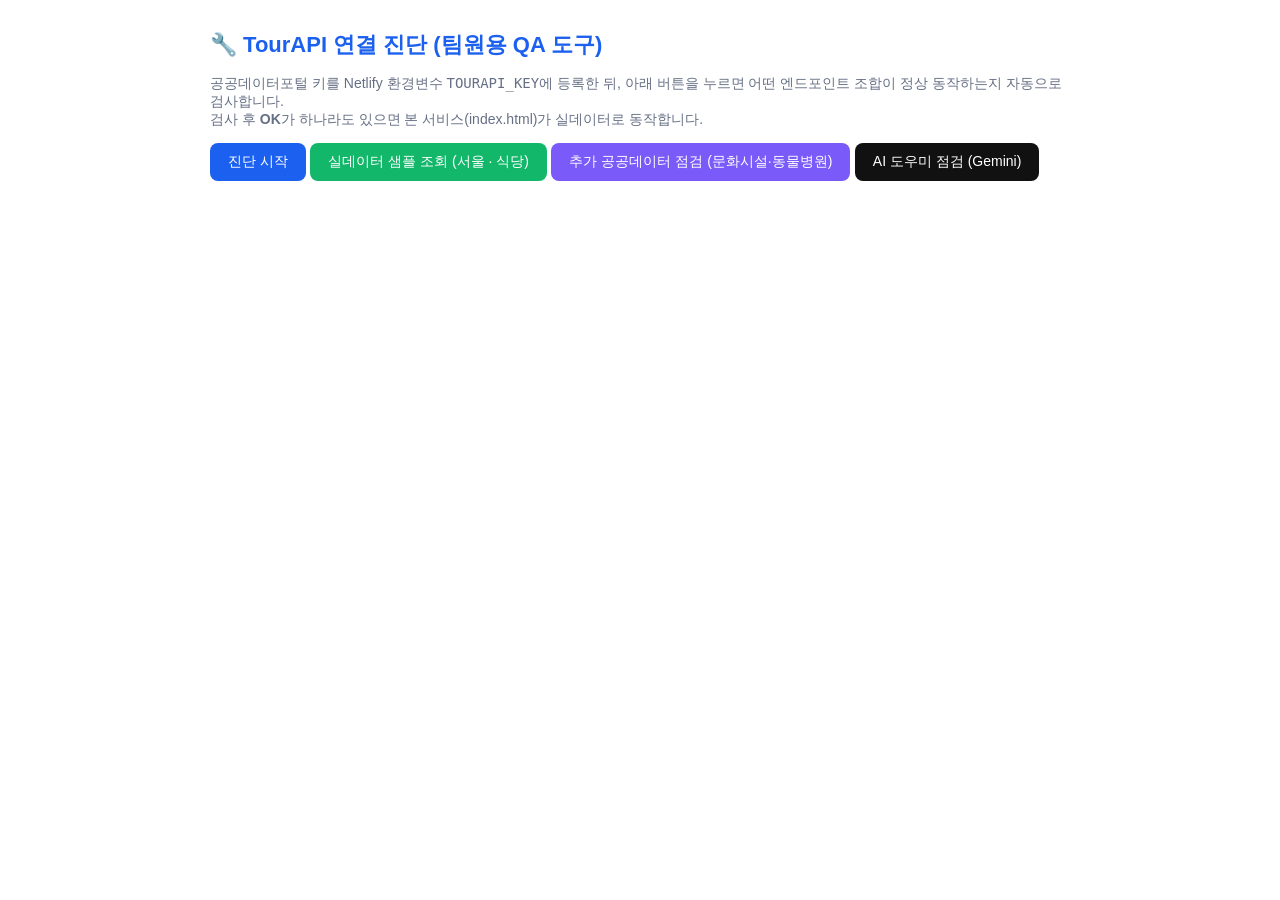
<file: apitest.html>
<!DOCTYPE html>
<html lang="ko">
<head>
<meta charset="UTF-8">
<meta name="viewport" content="width=device-width, initial-scale=1.0">
<meta name="robots" content="noindex, nofollow">
<title>같이가개 — TourAPI 연결 진단</title>
<style>
  body { font-family: "Malgun Gothic", sans-serif; max-width: 860px; margin: 30px auto; padding: 0 16px; color: #1D2939; }
  h1 { color: #1C60EF; font-size: 22px; }
  p { font-size: 14px; color: #667085; }
  button { background: #1C60EF; color: #fff; border: none; border-radius: 8px; padding: 10px 18px; font-size: 14px; cursor: pointer; }
  table { border-collapse: collapse; width: 100%; margin-top: 16px; font-size: 13px; }
  th, td { border: 1px solid #E4E7EC; padding: 7px 10px; text-align: left; word-break: break-all; }
  th { background: #DBE8FE; }
  .ok { color: #067647; font-weight: 700; }
  .fail { color: #B42318; }
  pre { background: #F4F8FF; border: 1px solid #DBE8FE; border-radius: 8px; padding: 12px; font-size: 12px; overflow-x: auto; }
</style>
</head>
<body>
<h1>🔧 TourAPI 연결 진단 (팀원용 QA 도구)</h1>
<p>공공데이터포털 키를 Netlify 환경변수 <code>TOURAPI_KEY</code>에 등록한 뒤, 아래 버튼을 누르면
어떤 엔드포인트 조합이 정상 동작하는지 자동으로 검사합니다.<br>
검사 후 <b>OK</b>가 하나라도 있으면 본 서비스(index.html)가 실데이터로 동작합니다.</p>
<button id="run">진단 시작</button>
<button id="sampleCall" style="background:#12B76A;">실데이터 샘플 조회 (서울 · 식당)</button>
<button id="extraCall" style="background:#7A5AF8;">추가 공공데이터 점검 (문화시설·동물병원)</button>
<button id="aiCall" style="background:#111;">AI 도우미 점검 (Gemini)</button>
<div id="out"></div>
<script src="js/apitest.js"></script>
</body>
</html>
</file>
